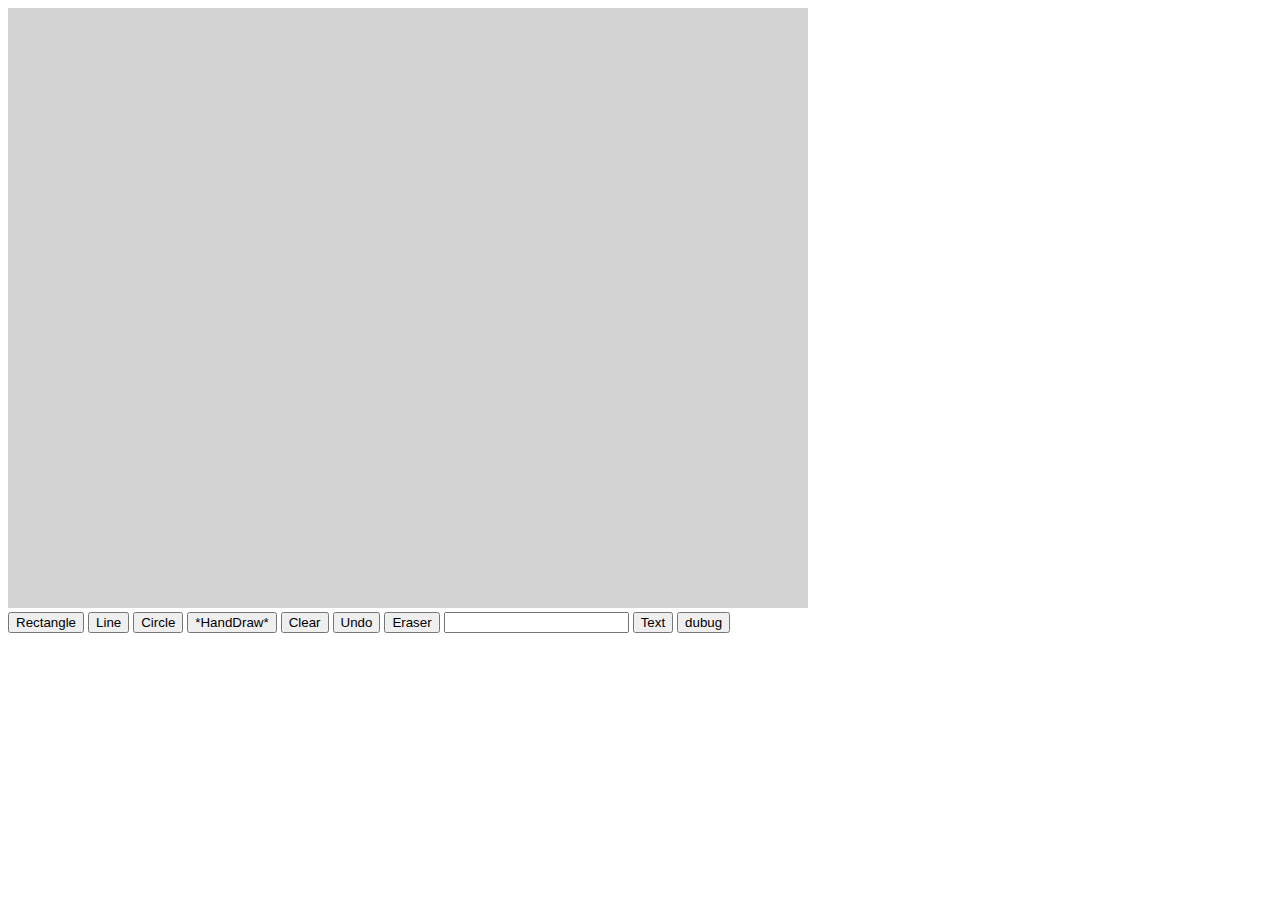
<file: canvas.html>
<!DOCTYPE html>
<html lang="en">

<head>
  <meta charset="UTF-8">
  <!--meta name="viewport" content="width=device-width, initial-scale=1.0"-->
  <meta name="viewport" content="width=device-width, initial-scale=1, minimum-scale=1, maximum-scale=1, user-scalable=no">
  <meta http-equiv="X-UA-Compatible" content="ie=edge">
  <title>Document</title>
  <script src="https://ajax.googleapis.com/ajax/libs/jquery/3.5.1/jquery.min.js"></script>
  <style>
    canvas {
      background-color: lightgray;
    }

    .focus_font {
      font-weight: bold;
    }

    .custom-cur {
      cursor: url('./eraser.cur'), auto;
      ;
    }
  </style>
</head>

<body>

  <canvas id="canvas" width="800" height="600"></canvas>

  <div id="tools" class='focus_font'>
    <button id='drawRect' onclick="drawRect()">Rectangle</button>
    <button id='drawLine' onclick="drawLine()">Line</button>
    <button id='drawCircle' onclick="drawCircle()">Circle</button>
    <button id='HandDraw' onclick="HandDraw()">*HandDraw*</button>
    <button id='Clear' onclick="Clear()">Clear</button>
    <button id='undo' onclick="undo()">Undo</button>
    <button id='Eraser' onclick="Eraser()">Eraser</button>

    <input id="theText" type="text">
    <button id='drawText' onclick="drawText()">Text</button>
    <button onclick="debug()">dubug</button>
  </div>
  <script>
    var canvas = document.getElementById('canvas'); // 得到畫布
    var ctx = canvas.getContext('2d'); // 得到畫布的上下文物件
    ctx.strokeStyle = "#0000ff";
    ctx.lineWidth = 2.0;
    //canvas.style.cursor = 'pointer';

    var flag = false;
    var x = 0; // 滑鼠開始移動的位置X
    var y = 0; // 滑鼠開始移動的位置Y
    var url = ''; // canvas圖片的二進位制格式轉為dataURL格式
    var shape;
    var pp = new Array();
    var np = new Array();
    var startX;
    var startY;
    let step = -1;
    var selectedText = -1;
    let userhistory = [];
    let texts = []
    Clear();


    function debug() {
      for (var i = 0; i < texts.length; i++) {
        text = texts[i];
        console.log('text[' + i + '] ==>', text.text);
        console.log('x==>', text.x);
        console.log('y==>', text.y);
        console.log();
      }
    }
    //存放步驟結束當下的陣列
    function push() {
      step++;
      if (step < userhistory.length - 1) {
        userhistory.length = step + 1;
      }
      userhistory.push(canvas.toDataURL()); //當前影像存成 Base64 編碼的字串並放入陣列
      //alert(step);
    }

    function Clear(e) {

      ctx.clearRect(0, 0, canvas.width, canvas.height);
      //url = '';
      drawMediumGrid(canvas);
      //url = ctx.toDataURL();
      url = $('canvas')[0].toDataURL();

      step = -1;
      selectedText = -1;
      userhistory = [];
      texts = [];

      //loadImage();

    }

    //上一步的function
    function undo() {
      if (step >= 0) {
        step--;
        var canvaspic = new Image(); //建立新的 Image
        canvaspic.src = userhistory[step]; //載入剛剛存放的影像
        //canvaspic.src = userhistory.pop(); //載入剛剛存放的影像
        //url = userhistory[step]; //sammy add
        canvaspic.onload = function () {
          ctx.clearRect(0, 0, canvas.width, canvas.height);
          ctx.drawImage(canvaspic, 0, 0); //匯出影像並從座標 x:0 y:0 開始
          url = $('canvas')[0].toDataURL();
          //alert(step);
          userhistory.pop();
        };
      }


    }


    //drawMediumGrid(canvas);
    function drawRect(e) {
      shape = 1;
      //ctx.strokeStyle = "#0000ff";
      //ctx.lineWidth = 2.2;
      if (flag) {
        ctx.clearRect(0, 0, canvas.width, canvas.height);
        loadImage();
        ctx.beginPath();
        ctx.strokeRect(x, y, e.offsetX - x, e.offsetY - y);
      }
    }
    function drawLine(e) {
      shape = 2;
      ctx.strokeStyle = "#0000ff";
      if (flag) {
        ctx.clearRect(0, 0, canvas.width, canvas.height);
        loadImage();
        ctx.beginPath();
        ctx.moveTo(x, y);
        ctx.lineTo(e.offsetX, e.offsetY);
        ctx.stroke();
      }
    }

    function drawCircle(e) {
      shape = 3;
      if (flag) {
        ctx.clearRect(0, 0, canvas.width, canvas.height);
        loadImage();
        ctx.beginPath();
        var rx = (e.offsetX - x) / 2;
        var ry = (e.offsetY - y) / 2;
        var r = Math.sqrt(rx * rx + ry * ry);
        ctx.arc(rx + x, ry + y, r, 0, Math.PI * 2); // 第5個引數預設是false-順時針
        ctx.stroke();
      }
    }
    function textHittest(x, y, textIndex) {

      var text = texts[textIndex];
      //alert(text.text);
      return (x >= text.x && x <= text.x + text.width && y >= text.y - text.height && y <= text.y);
    }

    function drawText(e) {

      shape = 5;
      // calc the y coordinate for this text on the canvas
      var y = texts.length * 20 + 20;

      // get the text from the input element
      var text = {
        text: $("#theText").val(),
        x: 120,
        y: y
      };


      //alert(text.text.length);
      // calc the size of this text for hit-testing purposes
      ctx.font = "16px verdana";
      text.width = ctx.measureText(text.text).width;
      text.height = 16;
      if (text.text.length > 0) {

        texts.push(text);
        ctx.fillText(text.text, text.x, text.y);
        //url = canvas.toDataURL();
        $("#theText").val('');
      } else {
        /**/
      }

    }

    function moveText(e) {
      if (flag) {
        if (selectedText < 0) {
          return;
        }

        texts[selectedText].x = np[0];
        texts[selectedText].y = np[1];


        ctx.clearRect(0, 0, canvas.width, canvas.height);
        loadImage();
        for (var i = 0; i < texts.length; i++) {
          var text = texts[i];
          ctx.fillText(text.text, text.x, text.y);

        }

        //下一點的位置=新的起始點
        pp[0] = np[0];
        pp[1] = np[1];
      }

    }

    function Eraser(e) {
      ctx.strokeStyle = "lightgray";
      ctx.lineWidth = 6;
      shape = 6;
      if (flag) {

        ctx.beginPath();
        ctx.moveTo(pp[0], pp[1]);
        ctx.lineTo(np[0], np[1]);
        ctx.closePath();
        ctx.stroke();
        //下一點的位置=新的起始點
        pp[0] = np[0];
        pp[1] = np[1];

      }
    }
    function HandDraw(e) {
      ctx.strokeStyle = "#0000ff";
      shape = 4;
      if (flag) {

        ctx.beginPath();
        ctx.moveTo(pp[0], pp[1]);
        ctx.lineTo(np[0], np[1]);
        ctx.closePath();
        ctx.stroke();
        //下一點的位置=新的起始點
        pp[0] = np[0];
        pp[1] = np[1];

      }
    }

    function loadImage() {
      var img = new Image();
      img.src = url;
      ctx.drawImage(img, 0, 0, canvas.width, canvas.height);
    }


    function drawMediumGrid(c_canvas) {
      /*
      ctx = c_canvas.getContext("2d");
      ctx.strokeStyle = "#e5e5e5";
      ctx.strokeWidth = 2
      //寬度是小網格的2倍
      ctx.beginPath();
      for (var x = 0.5; x < 750; x += 15) {
        ctx.moveTo(x, 0);
        ctx.lineTo(x, 750);
        ctx.stroke();
      }
      for (var y = 0.5; y < 750; y += 15) {
        ctx.moveTo(0, y);
        ctx.lineTo(750, y);
        ctx.stroke();
      }
      //ctx.closePath();
      //url = ctx.toDataURL();
      */
      return;
    }
    //

    /* 為canvas繫結mouse事件 */
    $('canvas').touchstart(function (e) { //原mousedown
      flag = true;
      pp = new Array();
      np = new Array();
      x = e.offsetX; // 滑鼠落下時的X
      y = e.offsetY; // 滑鼠落下時的Y
      if (shape == 4) {
        ctx.moveTo(x, y);
      }

      if (shape == 5) {
        //startX = parseInt(e.clientX - offsetX);
        //startY = parseInt(e.clientY - offsetY);
        // Put your mousedown stuff here
        for (var i = 0; i < texts.length; i++) {
          if (textHittest(x, y, i)) {
            selectedText = i;
            //alert(i);
          }
        }
      }

      $(this).touchmove(function (e) { //原mousemove
        //console.log("OK Moved!");
        if (shape == 1) {
          drawRect(e); // 繪製方形

        }
        if (shape == 2) {
          drawLine(e); // 繪製直線
        }
        if (shape == 3) {
          drawCircle(e); // 繪製圓圈
        }
        if (shape == 4) {
          //drawRect(e);
          if (pp[0] == -1 && pp[1] == -1) {
            //pp = [e.pageX, e.pageY];
            pp = [e.offsetX, e.offsetY];
          }
          //紀錄下一點的位置
          //np = [e.pageX, e.pageY];
          np = [e.offsetX, e.offsetY];
          HandDraw(e); // 手繪
        }
        if (shape == 5) {
          if (flag) {
            canvas.style.cursor = 'move';
          }
          if (pp[0] == -1 && pp[1] == -1) {
            //pp = [e.pageX, e.pageY];
            pp = [e.offsetX, e.offsetY];
          }
          //紀錄下一點的位置
          //np = [e.pageX, e.pageY];
          np = [e.offsetX, e.offsetY];
          moveText(e);
          //if (selectedText < 0) {
          //  return;
          //}

          //

          //
        }

        if (shape == 6) {
          //drawRect(e);
          if (pp[0] == -1 && pp[1] == -1) {
            //pp = [e.pageX, e.pageY];
            pp = [e.offsetX, e.offsetY];
          }
          //紀錄下一點的位置
          //np = [e.pageX, e.pageY];
          np = [e.offsetX, e.offsetY];
          Eraser(e); // 手繪
        }

      });
    }).touchend(function (e) { //原mouseup
      flag = false;
      pp = [-1, -1];
      if (shape != 5) {
        url = $('canvas')[0].toDataURL(); // 每次 mouseup 都儲存一次畫布狀態
        //alert(url);
        //if (shape == 1) {
        push();
        //}
      }
    });

    $('#drawRect').click(function () {
      $('#tools button').removeClass('focus_font');
      // $('#tools').removeClass('focus_font');
      $(this).addClass('focus_font');
      $('canvas').removeClass('custom-cur');
    });
    $('#drawLine').click(function () {
      $('#tools button').removeClass('focus_font');
      $(this).addClass('focus_font');
      $('canvas').removeClass('custom-cur');
    });
    $('#drawCircle').click(function () {
      $('#tools button').removeClass('focus_font');
      $(this).addClass('focus_font');
      $('canvas').removeClass('custom-cur');
    });
    $('#HandDraw').click(function () {
      $('#tools button').removeClass('focus_font');
      $(this).addClass('focus_font');
      $('canvas').removeClass('custom-cur');
    });

    $('#Clear').click(function () {
      $('#tools button').removeClass('focus_font');
      $(this).addClass('focus_font');
      $('canvas').removeClass('custom-cur');
    });

    $('#undo').click(function () {
      $('#tools button').removeClass('focus_font');
      $(this).addClass('focus_font');
      $('canvas').removeClass('custom-cur');
    });

    $('#Eraser').click(function () {
      $('#tools button').removeClass('focus_font');
      $(this).addClass('focus_font');
      $('canvas').addClass('custom-cur');

    });

    $('#drawText').click(function () {
      $('#tools button').removeClass('focus_font');
      $(this).addClass('focus_font');
      $('canvas').removeClass('custom-cur');

    });
  </script>


</body>

</html>
</file>
